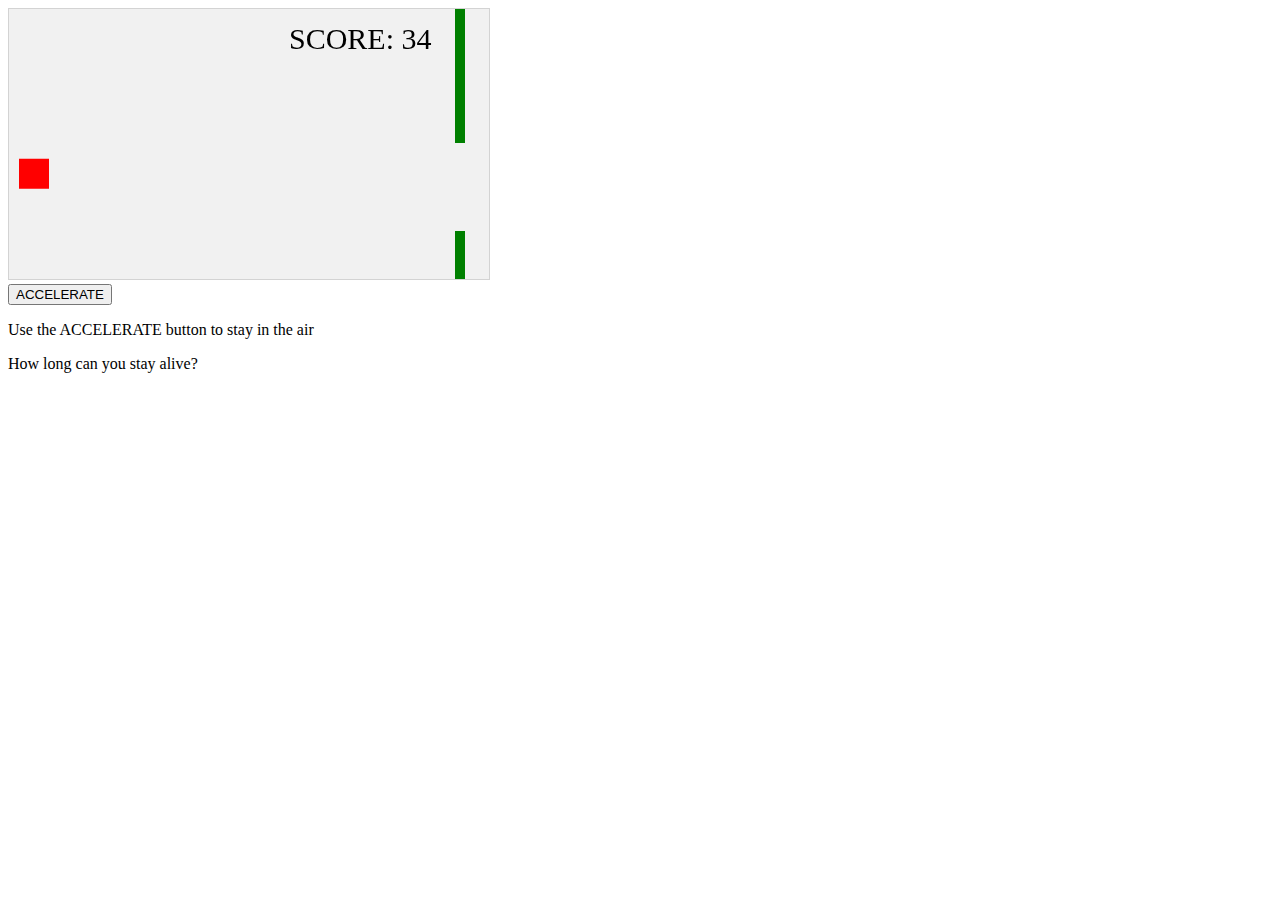
<file: fart.html>
<!DOCTYPE html>
<html>
<head>
<meta name="viewport" content="width=device-width, initial-scale=1.0"/>
<style>
canvas {
    border:1px solid #d3d3d3;
    background-color: #f1f1f1;
}
</style>
</head>
<body onload="startGame()">
<script>

var myGamePiece;
var myObstacles = [];
var myScore;

function startGame() {
    myGamePiece = new component(30, 30, "red", 10, 120);
    myGamePiece.gravity = 0.05;
    myScore = new component("30px", "Consolas", "black", 280, 40, "text");
    myGameArea.start();
}

var myGameArea = {
    canvas : document.createElement("canvas"),
    start : function() {
        this.canvas.width = 480;
        this.canvas.height = 270;
        this.context = this.canvas.getContext("2d");
        document.body.insertBefore(this.canvas, document.body.childNodes[0]);
        this.frameNo = 0;
        this.interval = setInterval(updateGameArea, 20);
        },
    clear : function() {
        this.context.clearRect(0, 0, this.canvas.width, this.canvas.height);
    }
}

function component(width, height, color, x, y, type) {
    this.type = type;
    this.score = 0;
    this.width = width;
    this.height = height;
    this.speedX = 0;
    this.speedY = 0;    
    this.x = x;
    this.y = y;
    this.gravity = 0;
    this.gravitySpeed = 0;
    this.update = function() {
        ctx = myGameArea.context;
        if (this.type == "text") {
            ctx.font = this.width + " " + this.height;
            ctx.fillStyle = color;
            ctx.fillText(this.text, this.x, this.y);
        } else {
            ctx.fillStyle = color;
            ctx.fillRect(this.x, this.y, this.width, this.height);
        }
    }
    this.newPos = function() {
        this.gravitySpeed += this.gravity;
        this.x += this.speedX;
        this.y += this.speedY + this.gravitySpeed;
        this.hitBottom();
    }
    this.hitBottom = function() {
        var rockbottom = myGameArea.canvas.height - this.height;
        if (this.y > rockbottom) {
            this.y = rockbottom;
            this.gravitySpeed = 0;
        }
    }
    this.crashWith = function(otherobj) {
        var myleft = this.x;
        var myright = this.x + (this.width);
        var mytop = this.y;
        var mybottom = this.y + (this.height);
        var otherleft = otherobj.x;
        var otherright = otherobj.x + (otherobj.width);
        var othertop = otherobj.y;
        var otherbottom = otherobj.y + (otherobj.height);
        var crash = true;
        if ((mybottom < othertop) || (mytop > otherbottom) || (myright < otherleft) || (myleft > otherright)) {
            crash = false;
        }
        return crash;
    }
}

function updateGameArea() {
    var x, height, gap, minHeight, maxHeight, minGap, maxGap;
    for (i = 0; i < myObstacles.length; i += 1) {
        if (myGamePiece.crashWith(myObstacles[i])) {
            return;
        } 
    }
    myGameArea.clear();
    myGameArea.frameNo += 1;
    if (myGameArea.frameNo == 1 || everyinterval(150)) {
        x = myGameArea.canvas.width;
        minHeight = 20;
        maxHeight = 200;
        height = Math.floor(Math.random()*(maxHeight-minHeight+1)+minHeight);
        minGap = 50;
        maxGap = 200;
        gap = Math.floor(Math.random()*(maxGap-minGap+1)+minGap);
        myObstacles.push(new component(10, height, "green", x, 0));
        myObstacles.push(new component(10, x - height - gap, "green", x, height + gap));
    }
    for (i = 0; i < myObstacles.length; i += 1) {
        myObstacles[i].x += -1;
        myObstacles[i].update();
    }
    myScore.text="SCORE: " + myGameArea.frameNo;
    myScore.update();
    myGamePiece.newPos();
    myGamePiece.update();
}

function everyinterval(n) {
    if ((myGameArea.frameNo / n) % 1 == 0) {return true;}
    return false;
}

function accelerate(n) {
    myGamePiece.gravity = n;
}
</script>
<br>
<button onmousedown="accelerate(-0.2)" onmouseup="accelerate(0.05)">ACCELERATE</button>
<p>Use the ACCELERATE button to stay in the air</p>
<p>How long can you stay alive?</p>
</body>
</html>
</file>
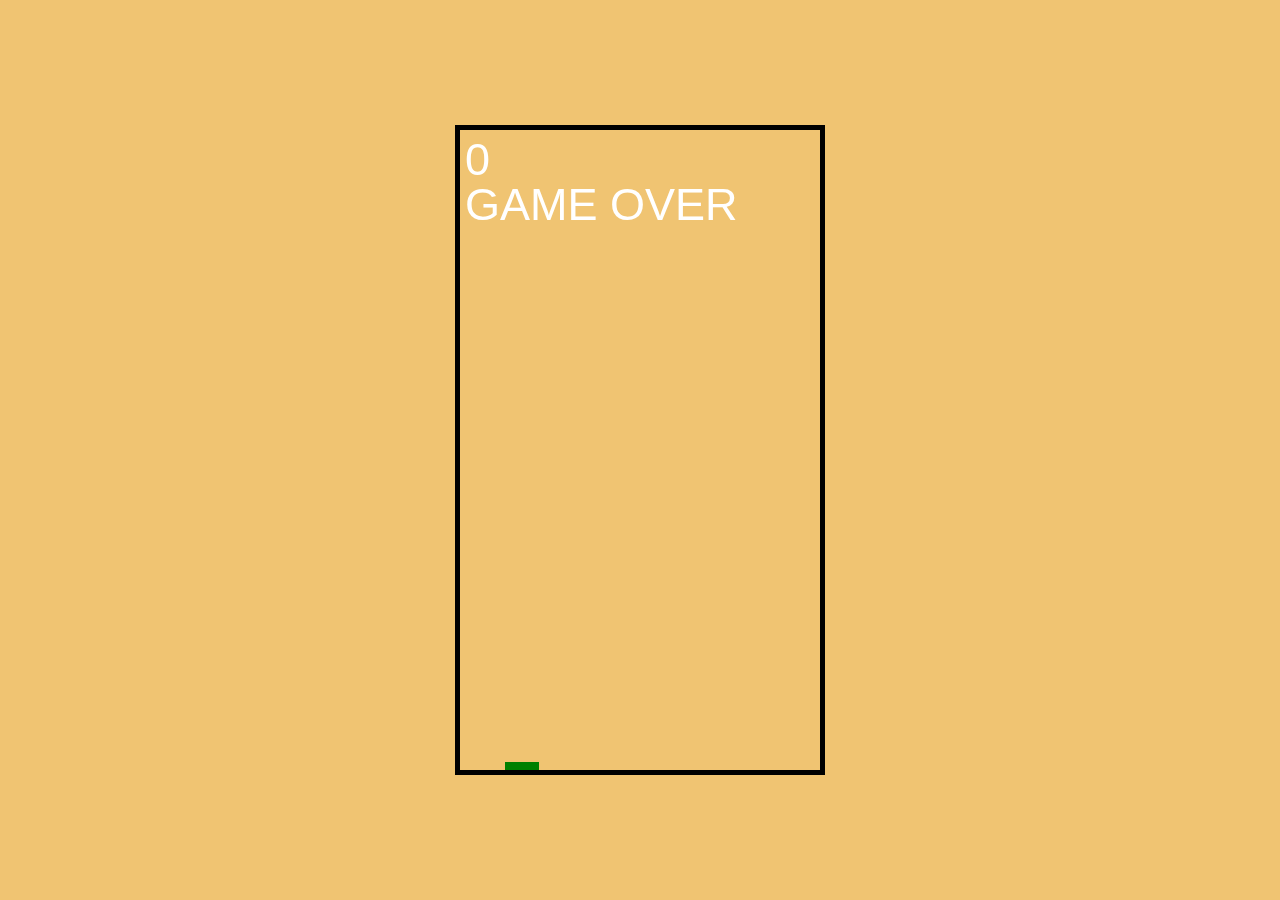
<file: flappyborl.html>
<!DOCTYPE html>
<html lang="en">
<head>
    <meta charset="UTF-8">
    <meta name="viewport" content="width=device-width, initial-scale=1.0">
    <title>Flappy Borl!</title>
    <link rel="stylesheet" href="main.css">
    
    <script>
        function getRandomColor() {
          var letters = '0123456789ABCDEF';
          var color = '#';
          for (var i = 0; i < 6; i++) {
            color += letters[Math.floor(Math.random() * 16)];
          }
          return color;
        }
      
        document.addEventListener('DOMContentLoaded', (event) => {
            document.documentElement.style.setProperty('--background-color', getRandomColor());
        });
      </script>
</head>
<body>
    <canvas id="board" width="320" height="480"></canvas>
    <script src="flappyborl.js"></script>
</body>
</html>
</file>
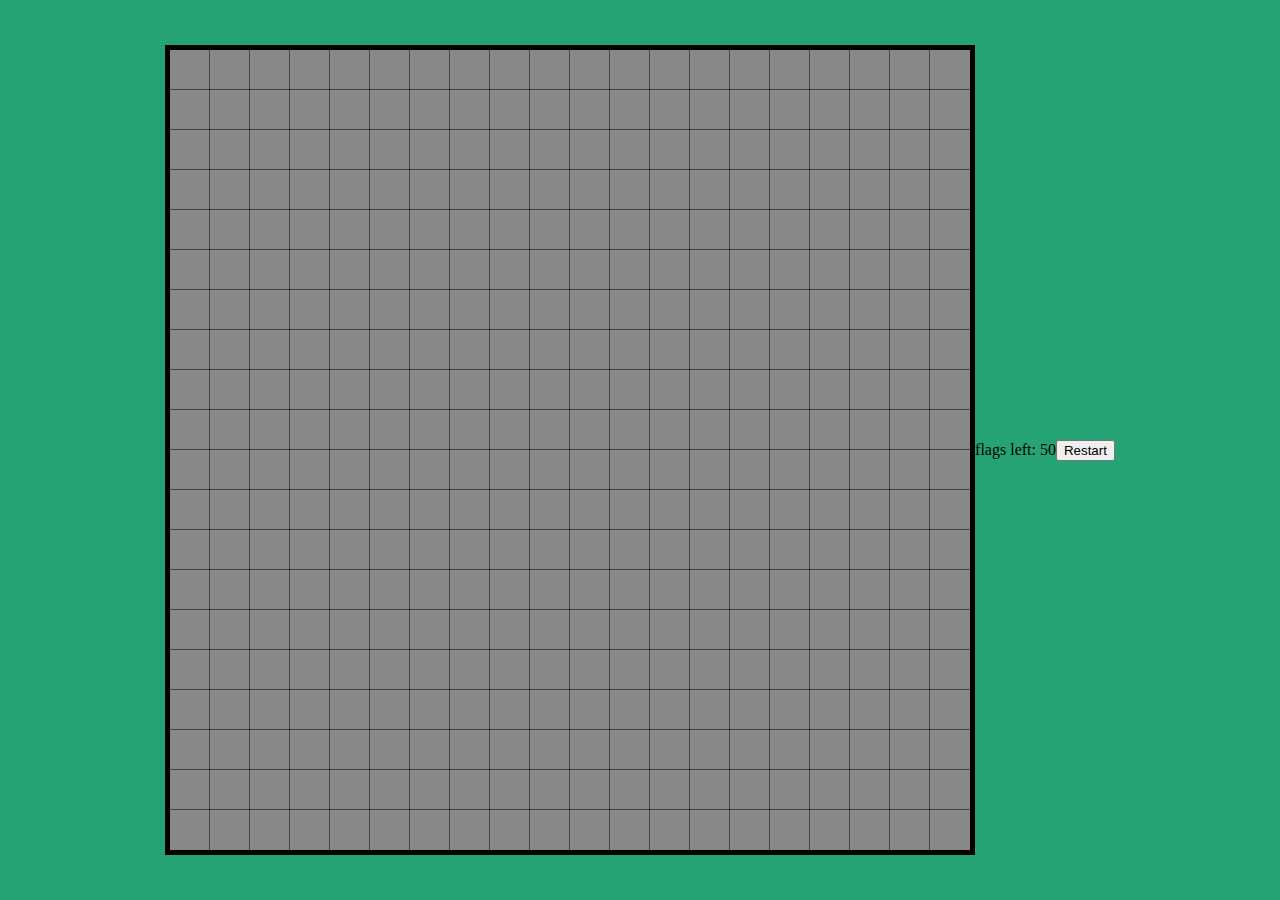
<file: minecreeper.html>
<!DOCTYPE html>
<html lang="en">
<head>
    <meta charset="UTF-8">
    <meta name="viewport" content="width=device-width, initial-scale=1.0">
    <title>I Love Sweeping!</title>
    <link rel="stylesheet" href="main.css">
    
    <script>
        function getRandomColor() {
          var letters = '0123456789ABCDEF';
          var color = '#';
          for (var i = 0; i < 6; i++) {
            color += letters[Math.floor(Math.random() * 16)];
          }
          return color;
        }
      
        document.addEventListener('DOMContentLoaded', (event) => {
            document.documentElement.style.setProperty('--background-color', getRandomColor());
        });
      </script>
</head>
<body>
  <canvas id="minesweeperCanvas" width="800" height="800"></canvas>
  <script src="minecreeper.js"></script>
  <span id="FlagsLeft">flags left: </span>
  <button id="restartButton">Restart</button>

</body>
</html>
</file>
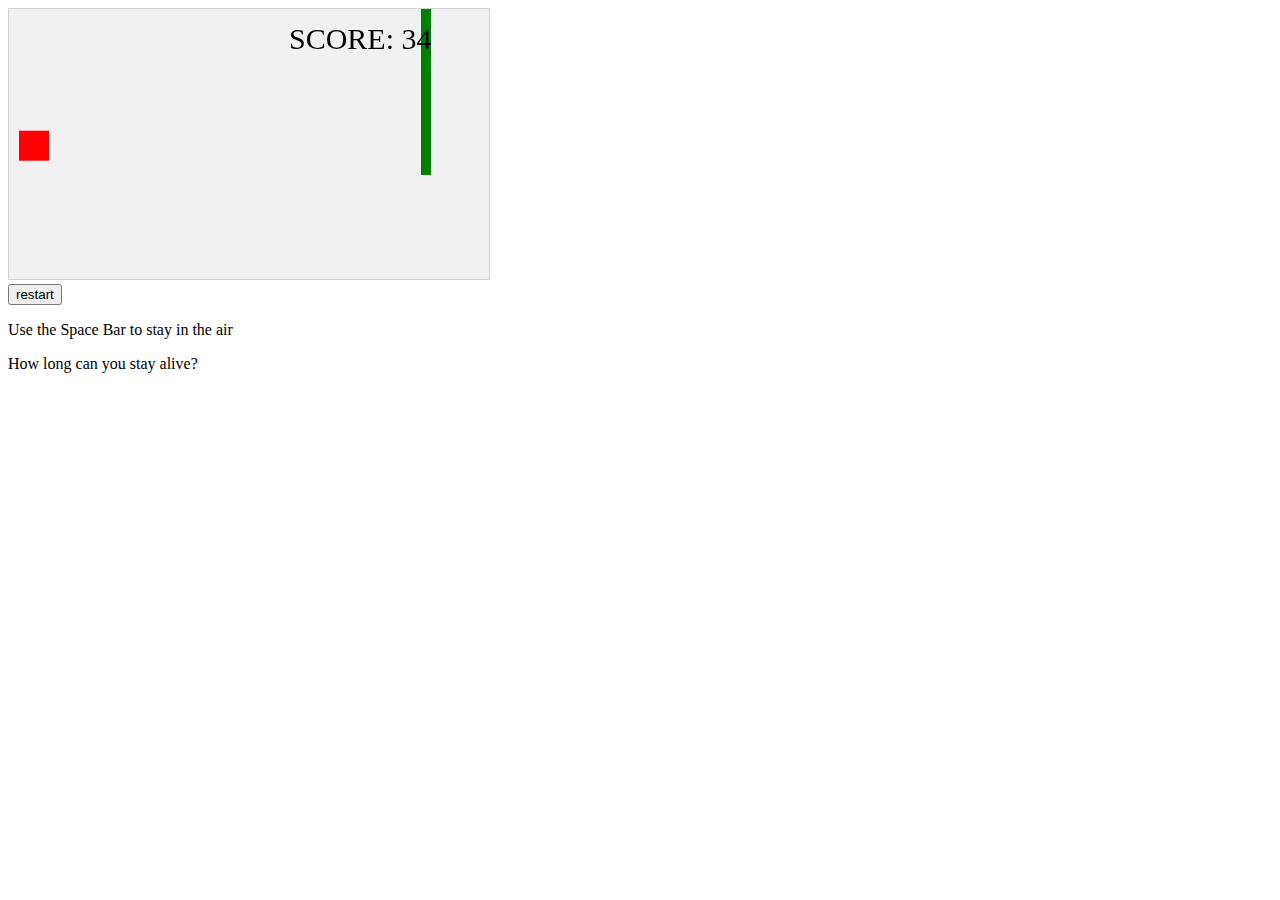
<file: trugle.html>
<!DOCTYPE html>
<html>
<head>
<meta name="viewport" content="width=device-width, initial-scale=1.0"/>
<style>
canvas {
    border:1px solid #d3d3d3;
    background-color: #f1f1f1;
}
</style>
</head>
<body onload="startGame()">
<script>

var myGamePiece;
var myObstacles = [];
var myScore;

function startGame() {
    myGamePiece = new component(30, 30, "red", 10, 120);
    myGamePiece.gravity = 0.05;
    myScore = new component("30px", "Consolas", "black", 280, 40, "text");
    myGameArea.start();
}

var myGameArea = {
    canvas : document.createElement("canvas"),
    start : function() {
        this.canvas.width = 480;
        this.canvas.height = 270;
        this.context = this.canvas.getContext("2d");
        document.body.insertBefore(this.canvas, document.body.childNodes[0]);
        this.frameNo = 0;
        this.interval = setInterval(updateGameArea, 20);
        },
    clear : function() {
        this.context.clearRect(0, 0, this.canvas.width, this.canvas.height);
    }
}

function component(width, height, color, x, y, type) {
    this.type = type;
    this.score = 0;
    this.width = width;
    this.height = height;
    this.speedX = 0;
    this.speedY = 0;    
    this.x = x;
    this.y = y;
    this.gravity = 0;
    this.gravitySpeed = 0;
    this.update = function() {
        ctx = myGameArea.context;
        if (this.type == "text") {
            ctx.font = this.width + " " + this.height;
            ctx.fillStyle = color;
            ctx.fillText(this.text, this.x, this.y);
        } else {
            ctx.fillStyle = color;
            ctx.fillRect(this.x, this.y, this.width, this.height);
        }
    }
    this.newPos = function() {
        this.gravitySpeed += this.gravity;
        this.x += this.speedX;
        this.y += this.gravity;
        this.hitBottom();
    }
    this.hitBottom = function() {
        var rockbottom = myGameArea.canvas.height - this.height;
        if (this.y > rockbottom) {
            this.y = rockbottom;
            this.gravitySpeed = 0;
        }
    }
    this.crashWith = function(otherobj) {
        var myleft = this.x;
        var myright = this.x + (this.width);
        var mytop = this.y;
        var mybottom = this.y + (this.height);
        var otherleft = otherobj.x;
        var otherright = otherobj.x + (otherobj.width);
        var othertop = otherobj.y;
        var otherbottom = otherobj.y + (otherobj.height);
        var crash = true;
        if ((mybottom < othertop) || (mytop > otherbottom) || (myright < otherleft) || (myleft > otherright)) {
            crash = false;
        }
        return crash;
    }
}

function updateGameArea() {
    var x, height, gap, minHeight, maxHeight, minGap, maxGap;
    for (i = 0; i < myObstacles.length; i += 1) {
        if (myGamePiece.crashWith(myObstacles[i])) {
            return;
        } 
    }
    myGameArea.clear();
    myGameArea.frameNo += 1;
    if (myGameArea.frameNo == 1 || everyinterval(150)) {
        x = myGameArea.canvas.width;
        minHeight = 20;
        maxHeight = 200;
        height = Math.floor(Math.random()*(maxHeight-minHeight+1)+minHeight);
        minGap = 50;
        maxGap = 200+-myGameArea.frameNo/20;
        gap = Math.floor(Math.random()*(maxGap-minGap+1)+minGap);
        myObstacles.push(new component(10, height, "green", x, 0));
        myObstacles.push(new component(10, x - height - gap, "green", x, height + gap));
    }
    for (i = 0; i < myObstacles.length; i += 1) {
        myObstacles[i].x += -2;
        myObstacles[i].update();
    }
    myScore.text="SCORE: " + myGameArea.frameNo;
    myScore.update();
    myGamePiece.newPos();
    myGamePiece.update();
}

function everyinterval(n) {
    if ((myGameArea.frameNo / n) % 1 == 0) {return true;}
    return false;
}

window.addEventListener("keydown", function(event) {
    if (event.defaultPrevented) {
        return;
    }
    if (event.code === "Space") {
        // Handle "down"
        accelerate(-3);
    }
});
window.addEventListener("keyup", function(event) {
    if (event.defaultPrevented) {
        return;
    }
    if (event.code === "Space") {
        // Handle "down"
        accelerate(3);
    }
});
function accelerate(n) {
    myGamePiece.gravity = n;
}

</script>
<br>
<button onmousedown="window.location.reload()">restart</button>
<p>Use the Space Bar to stay in the air</p>
<p>How long can you stay alive?</p>
</body>
</html>
</file>
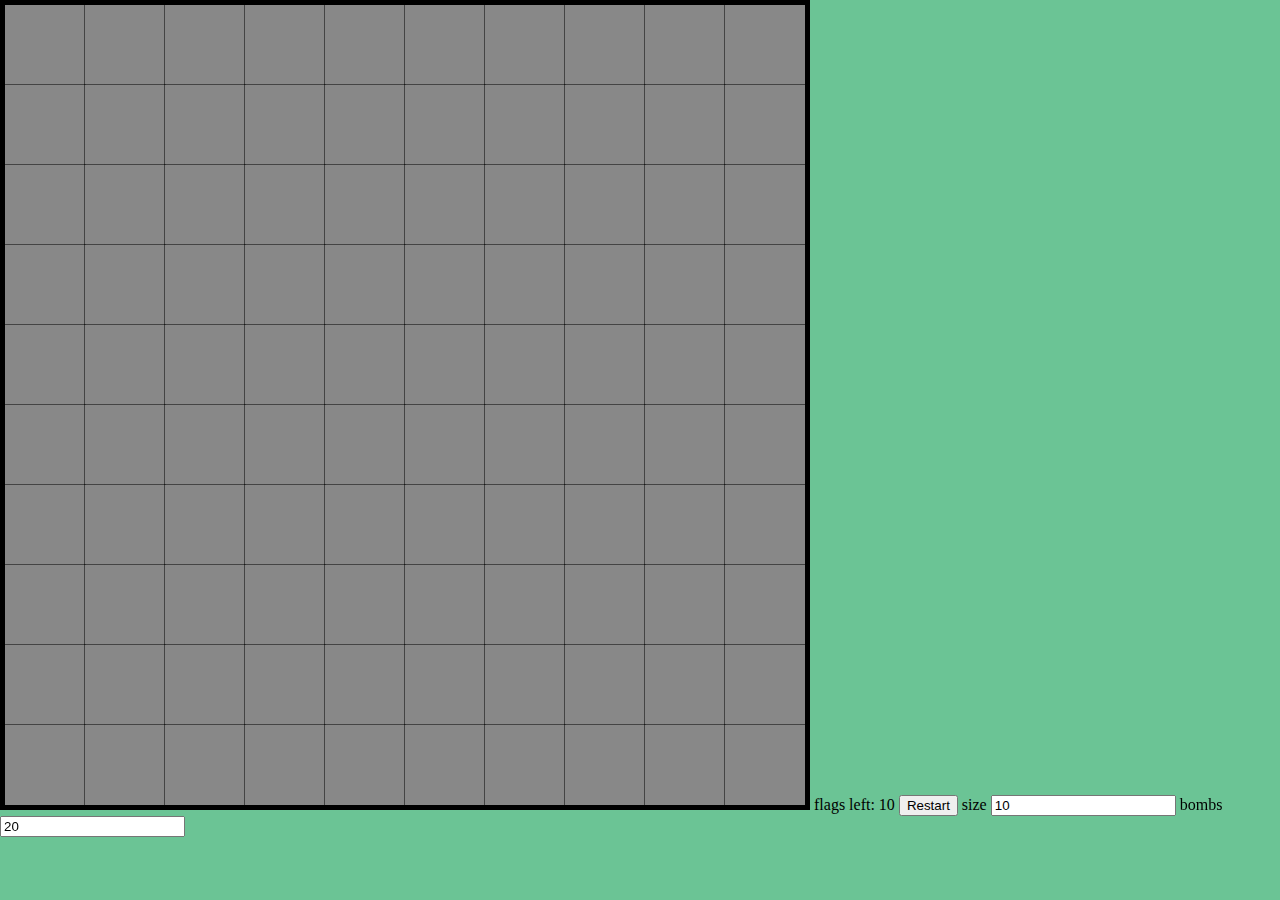
<file: games/minecreeper/minecreeper.html>
<!DOCTYPE html>
<html lang="en">
<head>
    <meta charset="UTF-8">
    <meta name="viewport" content="width=device-width, initial-scale=1.0">
    <title>I Love Sweeping!</title>
    <link rel="stylesheet" href="main.css">
    
    <script>
        function getRandomColor() {
          var letters = '0123456789ABCDEF';
          var color = '#';
          for (var i = 0; i < 6; i++) {
            color += letters[Math.floor(Math.random() * 16)];
          }
          return color;
        }
      
        document.addEventListener('DOMContentLoaded', (event) => {
            document.documentElement.style.setProperty('--background-color', getRandomColor());
        });
      </script>
</head>
<body>
  <canvas id="minesweeperCanvas" width="800" height="800"></canvas>
  <script src="minecreeper.js"></script>
  <span id="FlagsLeft">flags left: </span>
  <button id="restartButton">Restart</button>
  <label for="number1">size</label>
  <input type="number" id="size" value="10">
  <label for="number2">bombs</label>
  <input type="number" id="mines" value="20">  
</body>
</html>
</file>
<file: main.css>
:root {
    --background-color: #ffffff; /* Default background color */
}

body {
    background-color: var(--background-color);
    display: flex;
    justify-content: center;
    align-items: center;
    height: 100vh;
    margin: 0;
}
canvas {
    border: 5px solid black;
}
</file>
<file: games/minecreeper/main.css>
:root {
    --background-color: #ffffff; /* Default background color */
}

body {
    background-color: var(--background-color);
    height: 100vh;
    margin: 0;
}
canvas {
    border: 5px solid black;
}
.centered-container {
    display: flex;
    justify-content: center;
    align-items: center;
    height: 100vh;
    text-align: center;
}

.game-link {
    display: flex;
    justify-content: center;
    align-items: center;
    text-align: center;
    filter: hue-rotate(180deg);
    color: var(--background-color);
    font-size: 100px;
    font-weight: bold;
	text-shadow:
		-1px -1px 0 #000,
		1px -1px 0 #000,
		-1px 1px 0 #000,
		1px 1px 0 #000;
}
</file>
